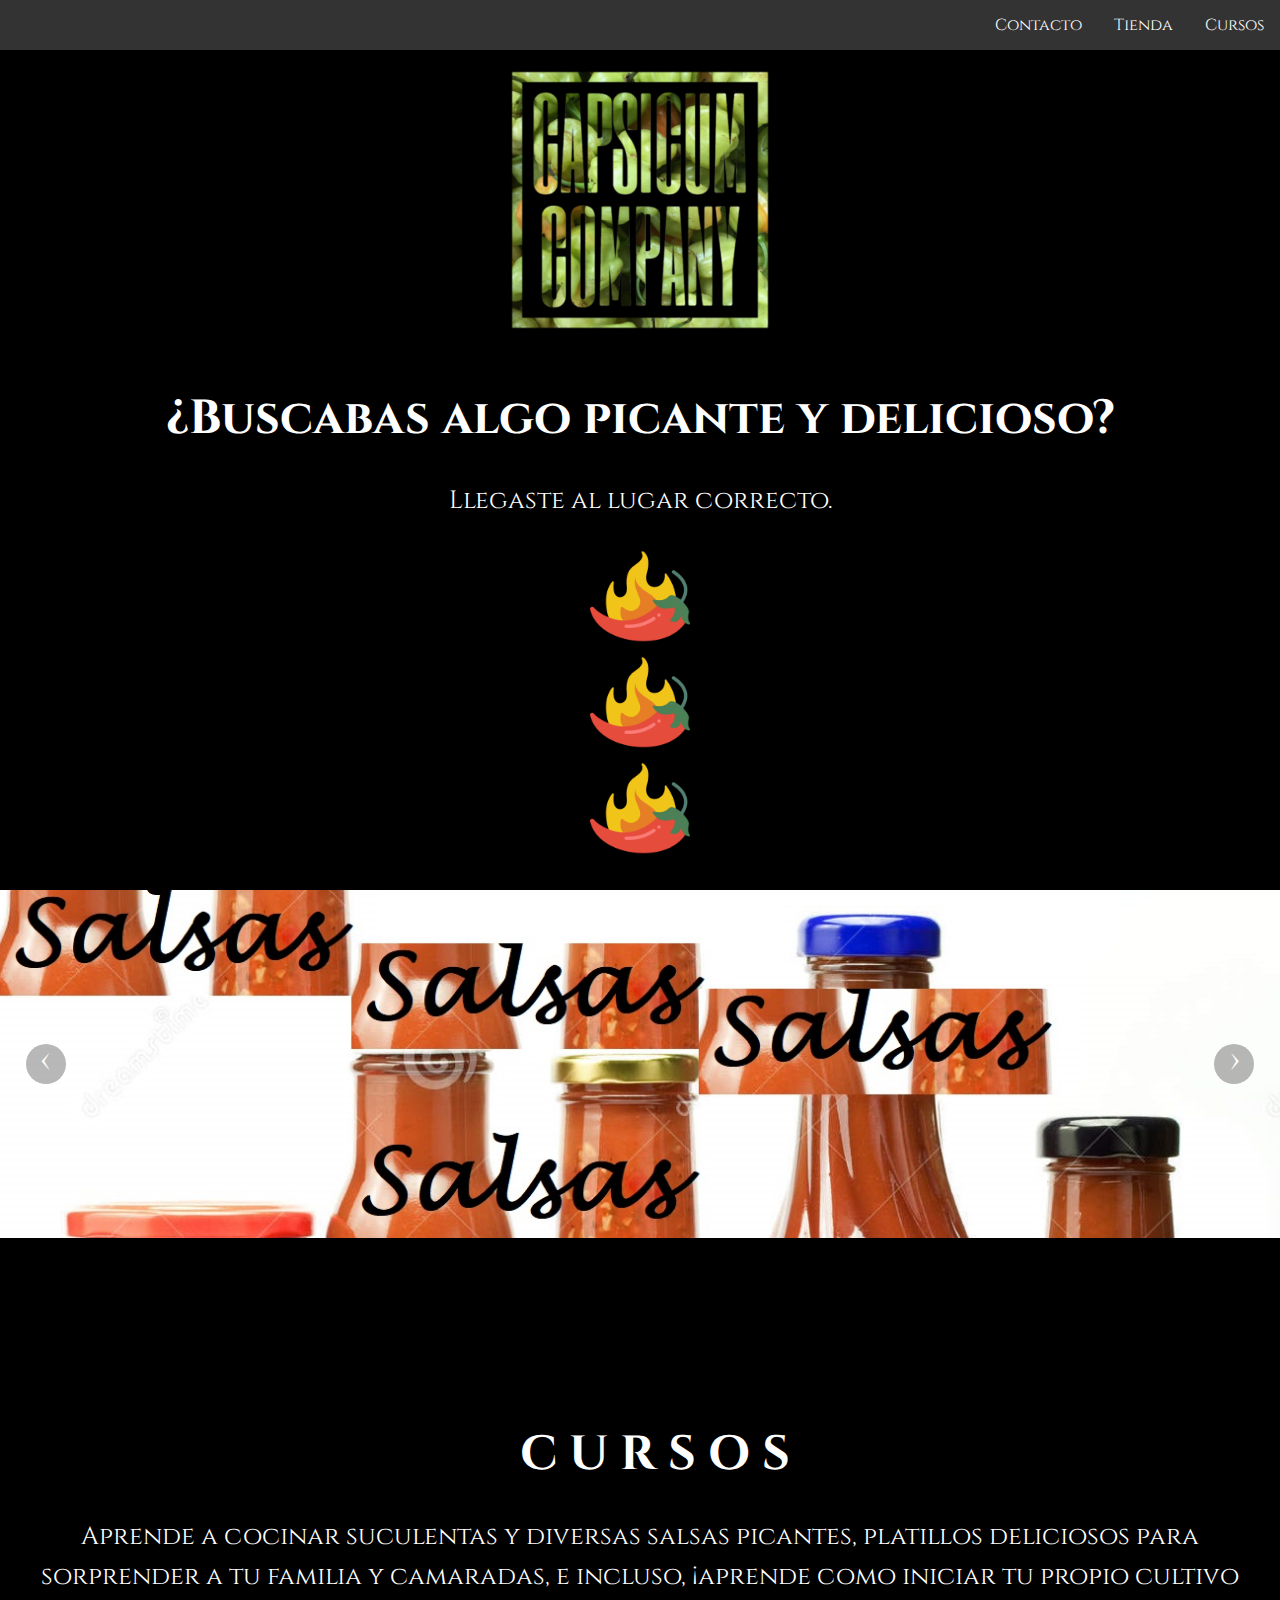
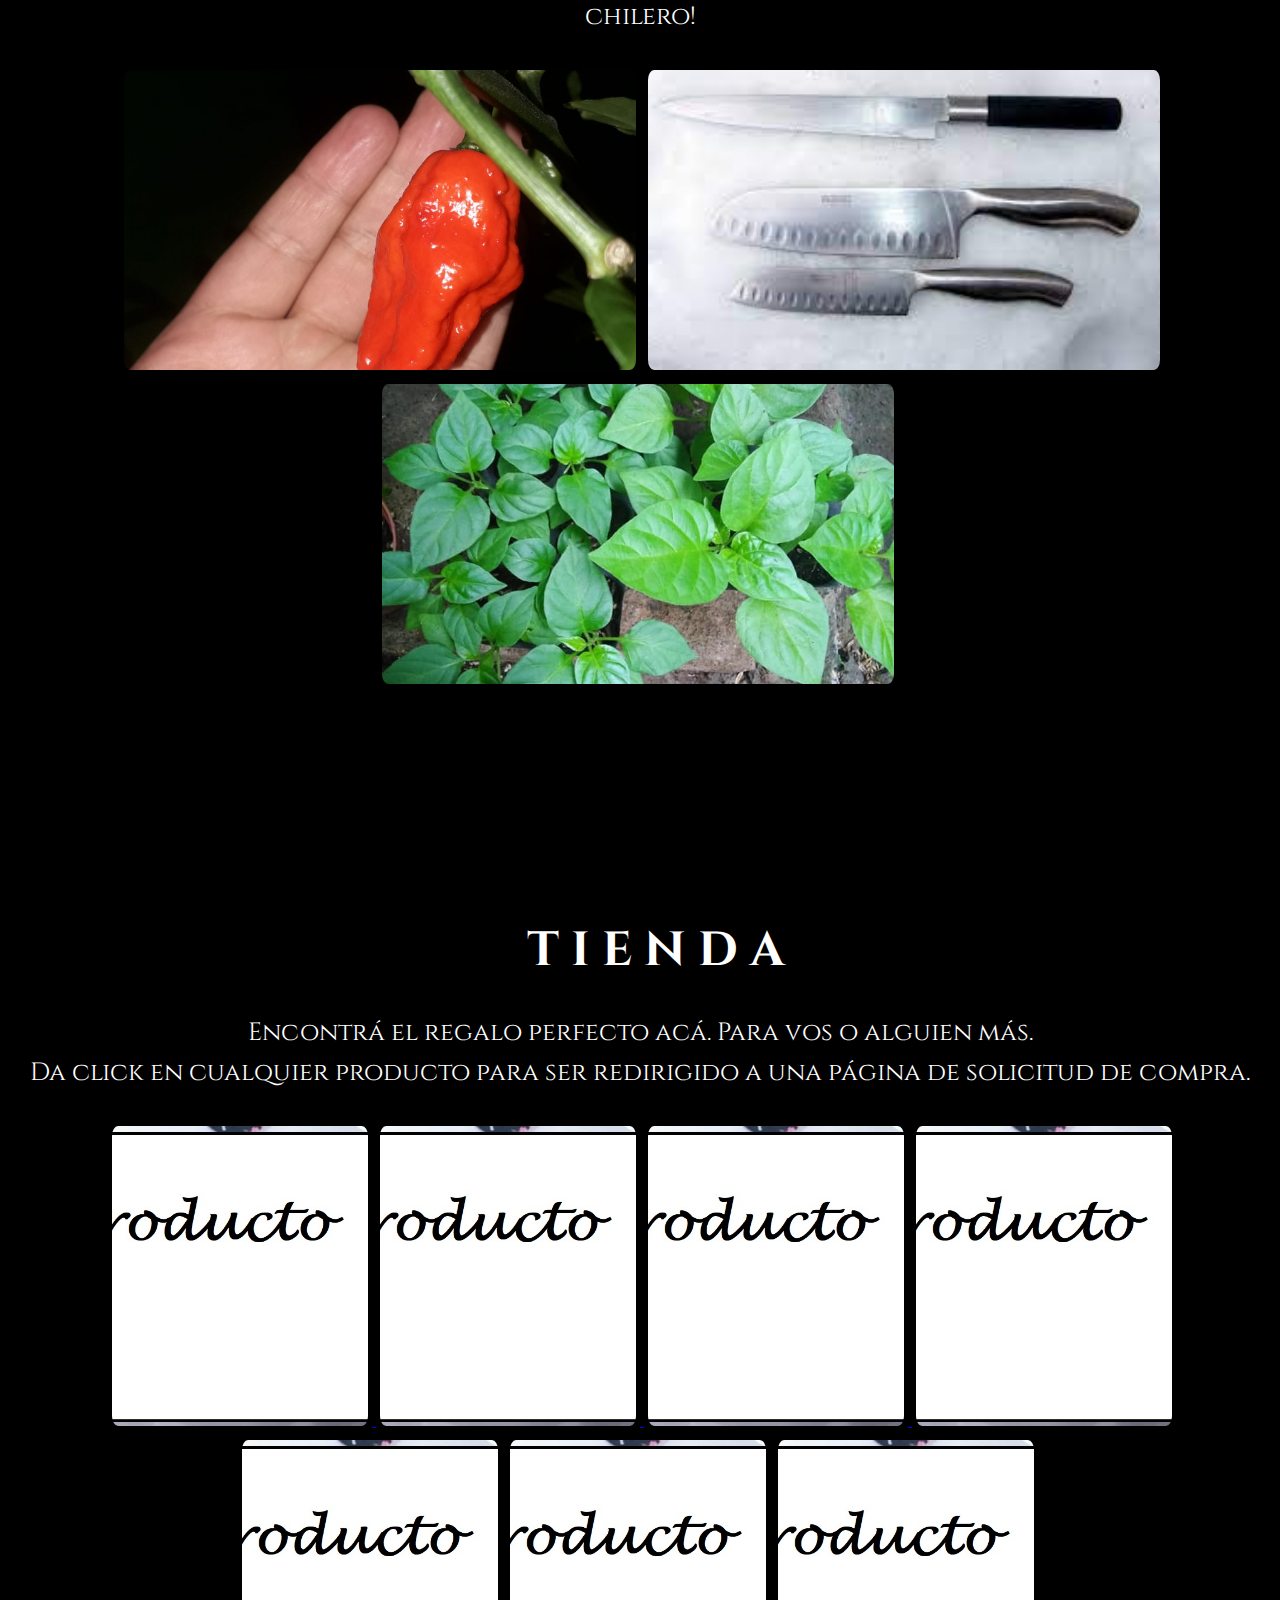
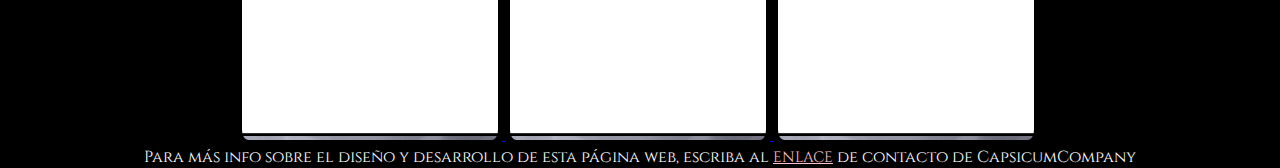
<file: index.html>
<!DOCTYPE html>
<html lang="es">

<head>

	<meta charset="UTF-8">
	<meta name="viewport" content="width=device-width, initial-scale=1.0">
	<meta http-equiv="X-UA-Compatible" content="ie=edge">
	<meta name="description" content="Página sobre productos de CapsicumCompany, compañia enfocada en productos picantes">
	<title>CapsicumCompany</title>
	<link rel="stylesheet" href="estilosCC.css">
	<link rel="preconnect" href="https://fonts.googleapis.com"><link rel="preconnect" href="https://fonts.gstatic.com" crossorigin><link href="https://fonts.googleapis.com/css2?family=Cinzel&display=swap" rel="stylesheet">
</head>

<body>

	<header id="header">
	<ul>
			<li><a href="#cursosDiv" rel="noopener noreferrer">Cursos</a></button>
			</li>
				<li>
				<a href="#tiendaDiv" rel="noopener noreferrer">Tienda</a></button>
				</li>
				<li>
				<a href="contacto.html" target="_blank"
							rel="noopener noreferrer">Contacto</a></button>
							</li>
							</ul>

	</header>
	<div class="barraLogo"><img src="imgs\logoCC.jpg" class="logo" id="logoCC"></div>

	<div style="margin-right: 30px;">
		<h1 id="top">¿Buscabas algo picante y delicioso?</h1>
	</div>
	<p>Llegaste al lugar correcto.</p>

	<div class="barraLogo">

		<img src="imgs\chileCayendo.png" alt="chile rojo en llamas cayendo" class="cayendo1"><br>
		<img src="imgs\chileCayendo.png" alt="chile rojo en llamas cayendo" class="cayendo1"><br>
		<img src="imgs\chileCayendo.png" alt="chile rojo en llamas cayendo" class="cayendo1"><br>

	</div>

	<section>

		<html>

		<body>
			<div class="slide">
				<div class="slide-inner">
					<input class="slide-open" type="radio" id="slide-1" name="slide" aria-hidden="true" hidden=""
						checked="checked">
					<div class="slide-item">
						<img src=imgs\salsaGenerica2.jpg>
					</div>
					<input class="slide-open" type="radio" id="slide-2" name="slide" aria-hidden="true" hidden="">
					<div class="slide-item">
						<img src=imgs\salesgenericas.jpg>
					</div>
					<input class="slide-open" type="radio" id="slide-3" name="slide" aria-hidden="true" hidden="">
					<div class="slide-item">
						<img src=imgs\Semillas.jpg>
					</div>

					<label for="slide-3" class="slide-control prev control-1">‹</label>
					<label for="slide-2" class="slide-control next control-1">›</label>
					<label for="slide-1" class="slide-control prev control-2">‹</label>
					<label for="slide-3" class="slide-control next control-2">›</label>
					<label for="slide-2" class="slide-control prev control-3">‹</label>
					<label for="slide-1" class="slide-control next control-3">›</label>
					
				</div>
			</div>
			<br><br><br><br><br><br><br>

			<section>
				<div id="cursosDiv"></div>
				<div id="cursos">
				<h1> C U R S O S</h1>
				<p>Aprende a cocinar suculentas y diversas salsas picantes, platillos deliciosos para sorprender a tu familia y
					camaradas, e incluso, ¡aprende como iniciar tu propio cultivo chilero!</p>
						<div id="gallery">
						<img class="zoom" src="imgs\fantasma.jpg">
						<img class="zoom" src="imgs\cuchillos.jpg">
						<img class="zoom" src="imgs\plantasVerdesMedianas.jpg">
						</div>
						</div>
			</section>
			
			<br><br><br><br><br><br><br><br><br>

			<section>
			<div id="tiendaDiv"></div>
			<div id="tienda">
			<h1>T I E N D A</h1>
			<p>Encontrá el regalo perfecto acá. Para vos o alguien más.<br>Da click en cualquier producto para ser redirigido a una página de solicitud de compra.</p>
			</div>
			<div>

<div id="galleryTienda">
						<a href="https://bit.ly/comprarEnCapsicumCompany"><img class="zoom"  src="imgs\productoejemplo.jpg"> </a>
						<a href="https://bit.ly/comprarEnCapsicumCompany"><img class="zoom"  src="imgs\productoejemplo.jpg"> </a>
						<a href="https://bit.ly/comprarEnCapsicumCompany"><img class="zoom"  src="imgs\productoejemplo.jpg"> </a>
						<a href="https://bit.ly/comprarEnCapsicumCompany"><img class="zoom"  src="imgs\productoejemplo.jpg"> </a>
						<a href="https://bit.ly/comprarEnCapsicumCompany"><img class="zoom"  src="imgs\productoejemplo.jpg"> </a>
						<a href="https://bit.ly/comprarEnCapsicumCompany"><img class="zoom"  src="imgs\productoejemplo.jpg"> </a>
						<a href="https://bit.ly/comprarEnCapsicumCompany"><img class="zoom"  src="imgs\productoejemplo.jpg"> </a>
						</div>



			<!--
	<section id="recetas">
		<div id="tofuPicanton"></div>
		<h1>R e c e t a s</h1>
		<h3><span>Tofu picantón </span> <img src="icons\tofu.png" class="icon"></h3>
		<p>Delicioso tofu cocinado al sartén, con un toque ahumado y picante, fácil de acompañar de unas papitas fritas o
			ensalada.</p>
		<p><b>Ingredientes:</b>
		<ul>
			<li>1 bloque tofu firme.</li>
			<li>3 cucharadas maicena.</li>
			<li>2 cucharadas salsa de soya.</li>
			<li>1 cucharada paprika.</li>
			<li>1 cucharadita de aceite.</li>
			<li>1 cucharadita Sal Picante Bajo CapsicumCompany.</li>
			<li>Suficiente aceite para freír.</li>
		</ul>
		</p>
		<p>Proceso:
		<ol>
			<li>Exprima la mayor cantidad posible de líquido del tofu. Puede dejarlo en medio de dos plato con algo de peso
				encima, unos 30 a 60 minutos.</li>
			<li>Parta el bloque de tofu en cuatro partes y lo coloca en una bandeja apenas más grande que su tamaño. El
				envase donde viene el tofu suele funcionar muy bien. Vierta la salsa de soya sobre el tofu junto a la
				cucharadita de aceite, procurando que todo el tofu quede cubierto. Deje reposar al menos media hora. </li>
			<li>Después del marinado del tofu, coloque la maicena, paprika y <b>Sal Picante Bajo CapsicumCompany</b> en un
				plato plano. Escurra ligeramente el tofu de ser necesario, y cubra cada lado de las cuatro porciones con la
				mezcla. Coloque aceite en un sartén y caliéntelo a punto de fritura.</li>
			<li>Fría cada lado del tofu hasta que dar dorado, y después coloque las piezas sobre papel absorbente, deje
				enfriar un poco, y listo para comer.</li>
		</ol>
		</p>
		<div id="fruticasPicantes"></div><br>

		<h3><span>Fruticas picantes </span> <img src="icons\frutas.png" class="icon"></h3>
		<p>Esta receta es la más sencilla de todas y la que lleva menos ingredientes. Perfecta para cualquier hora del
			día, excepcional para días calurosos</p>
		<p>Ingredientes:
		<ul>
			<li>1 naranja.</li>
			<li>1 piña pequeña.</li>
			<li>1/2 sandía mediana</li>
			<li>Sal Picante Medio CapsicumCompany.</li>
		</ul>
		</p>
		<p>Proceso:
		<ol>
			<li>Lave las frutas, para después quitarles la cáscara.</li>
			<li>Parta las frutas en trozos de un bocado.</li>
			<li>Coloque en un plato plano y espolvoree con <b>Sal Picante Medio de CapsicumCompany. </b>A disfrutar.</li>
		</ol>
		</p>
		<div id="sopaMisoLa"></div><br>

		<h3><span>Sopa Miso Là </span> <img src="icons\sopaMiso.png" class="icon"></h3>
		<p>Una sopa caliente de origen chino, exquisita y llena de umami. En pinyin Là significa
			<span>Picante</span>.<br>Esta receta, ajustada para dos porciones, puede usarse como caldo para acompañar
			ramen.</p>
		<p>Ingredientes:
		<ul>
			<li>2 tazas de caldo vegetal.</li>
			<li>2 cucharadas de miso.</li>
			<li>1/4 taza cebollino picado.</li>
			<li>8 hongos shitakes secos</li>
			<li>2 cucharadas de Mezcla Herbal Asiática CapsicumCompany</li>
		</ul>
		</p>
		<p>Proceso:
		<ol>
			<li>Coloque el caldo, miso, shitakes y cebollino en una olla y lleve a punto de hervor, manteniendo durante 5
				minutos.</li>
			<li>Apague el fuego y agregue la <b>Mezcla Herbal Asiática CapsicumCompany.</b> Remueva ligeramente para
				incorporar todos los ingredientes.</li>
			<li>Sirva en platos hondos, opcionalmente acompañado de algas nori o tofu.</li>
		</ol>
		</p>
		<div id="pancitoAromático"></div><br>

		<h3><span>Pancito aromático </span> <img src="icons\pancito.png" class="icon"></h3>
		<p>En las mañanas o tardes, un buen pancito nos alegra la vida.<br></p>
		<p>Ingredientes:
		<ul>
			<li>150g prefermento levadura o Masa madre.</li>
			<li>500g de harina.</li>
			<li>250ml de agua.</li>
			<li>10g de sal</li>
			<li>3 cucharadas de Mezcla Herbal Pizzera CapsicumCompany.</li>
		</ul>
		</p>
		<p>Proceso:
		<ol>
			<li>En un recipiente hondo mezcle primero el agua y prefermento. Después agregue la harina y sal. Mezcle todos
				los ingredientes. Deje reposar 30 minutos.</li>
			<li>Pasados los 30 minutos agregue la <b> Mezcla Herbal Pizzera CapsicumCompany</b>. Amase incorporando, y deje
				reposar 30 minutos más.</li>
			<li>Después de este segundo reposo, dele forma al pan y empiece a precalentar el horno a 200°c durante 20
				minutos. Mientras se calienta el horno, el pan seguirá creciendo un poco.</li>
			<li>Introduzca el pan en el horno, mantenga la temperatura 200°c durante 45 minutos o hasta que el pan esté
				listo.</li>
			<li>Saque del horno, deje enfriar. Ahora si, todo listo para un café o jugo de zanahoria.</li>
		</ol>
		</p>
		<div id="ziti"></div><br>

		<h3><span>Ziti en salsa blanca </span> <img src="icons\pasta.png" class="icon"></h3>
		<p>Este platillo con un twist picante será ideal para el cumpleaños de su mejor amigo o sorprender a su mamá en su
			nueva vida independiente. Además, es la cena ideal para cualquier fin de quincena.<br></p>
		<p>Ingredientes:
		<ul>
			<li>1 paquete pasta tipo ziti.</li>
			<li>2 tazas de leche de coco.</li>
			<li>4 cucharadas de harina de trigo.</li>
			<li>1 cucharadita de nuez moscada.</li>
			<li>1 cucharadita de sal</li>
			<li>Mezcla Herbal Pizzera CapsicumCompany, al gusto.</li>
		</ul>
		</p>
		<p>Proceso:
		<ol>
			<li>Coloque en una olla mediana la 1 1/2 taza de leche de coco, nuez moscada y sal. Empiece a calentar a fuego
				medio.</li>
			<li>En un recipiente aparte mezcle la restante leche de coco con la harina, disolviendo cualquier grumo.
				Agregue esta mezcla a la olla calentándose.</li>
			<li>Cuando la salsa empiece a hervir, mantenga la temperatura 3 minutos, luego apague el fuego y coloque
				aparte.</li>
			<li>Cocine el paquete de pasta como indiquen sus instrucciones. Cuando la pasta esté lista, retire del agua y
				mezcle con la salsa blanca ya lista.</li>
			<li>Sirva y espolvoree <b>Mezcla Herbal Pizzera CapsicumCompany </b>al gusto.</li>
		</ol>
		</p>
	</section>
	</div>
	<div id="barraLogo"><img src="imgs\logoCC.jpg" class="logo" style="width: 200px; height: auto;">
	</div><br> -->

			<footer>Para más info sobre el diseño y desarrollo de esta página web, escriba al 
				<a href= "https://docs.google.com/forms/d/e/1FAIpQLSehFCwFs7TQNAnHaQsDtDucJM8AaaGtD4UVXuAoq1ZoWYNmJw/viewform?usp=sf_link"
			target="_blank" rel="noopener noreferrer" style="font-size: 15px; color: pink;">ENLACE</a> de contacto de
				CapsicumCompany</footer>
		</body>

		</html>
</file>
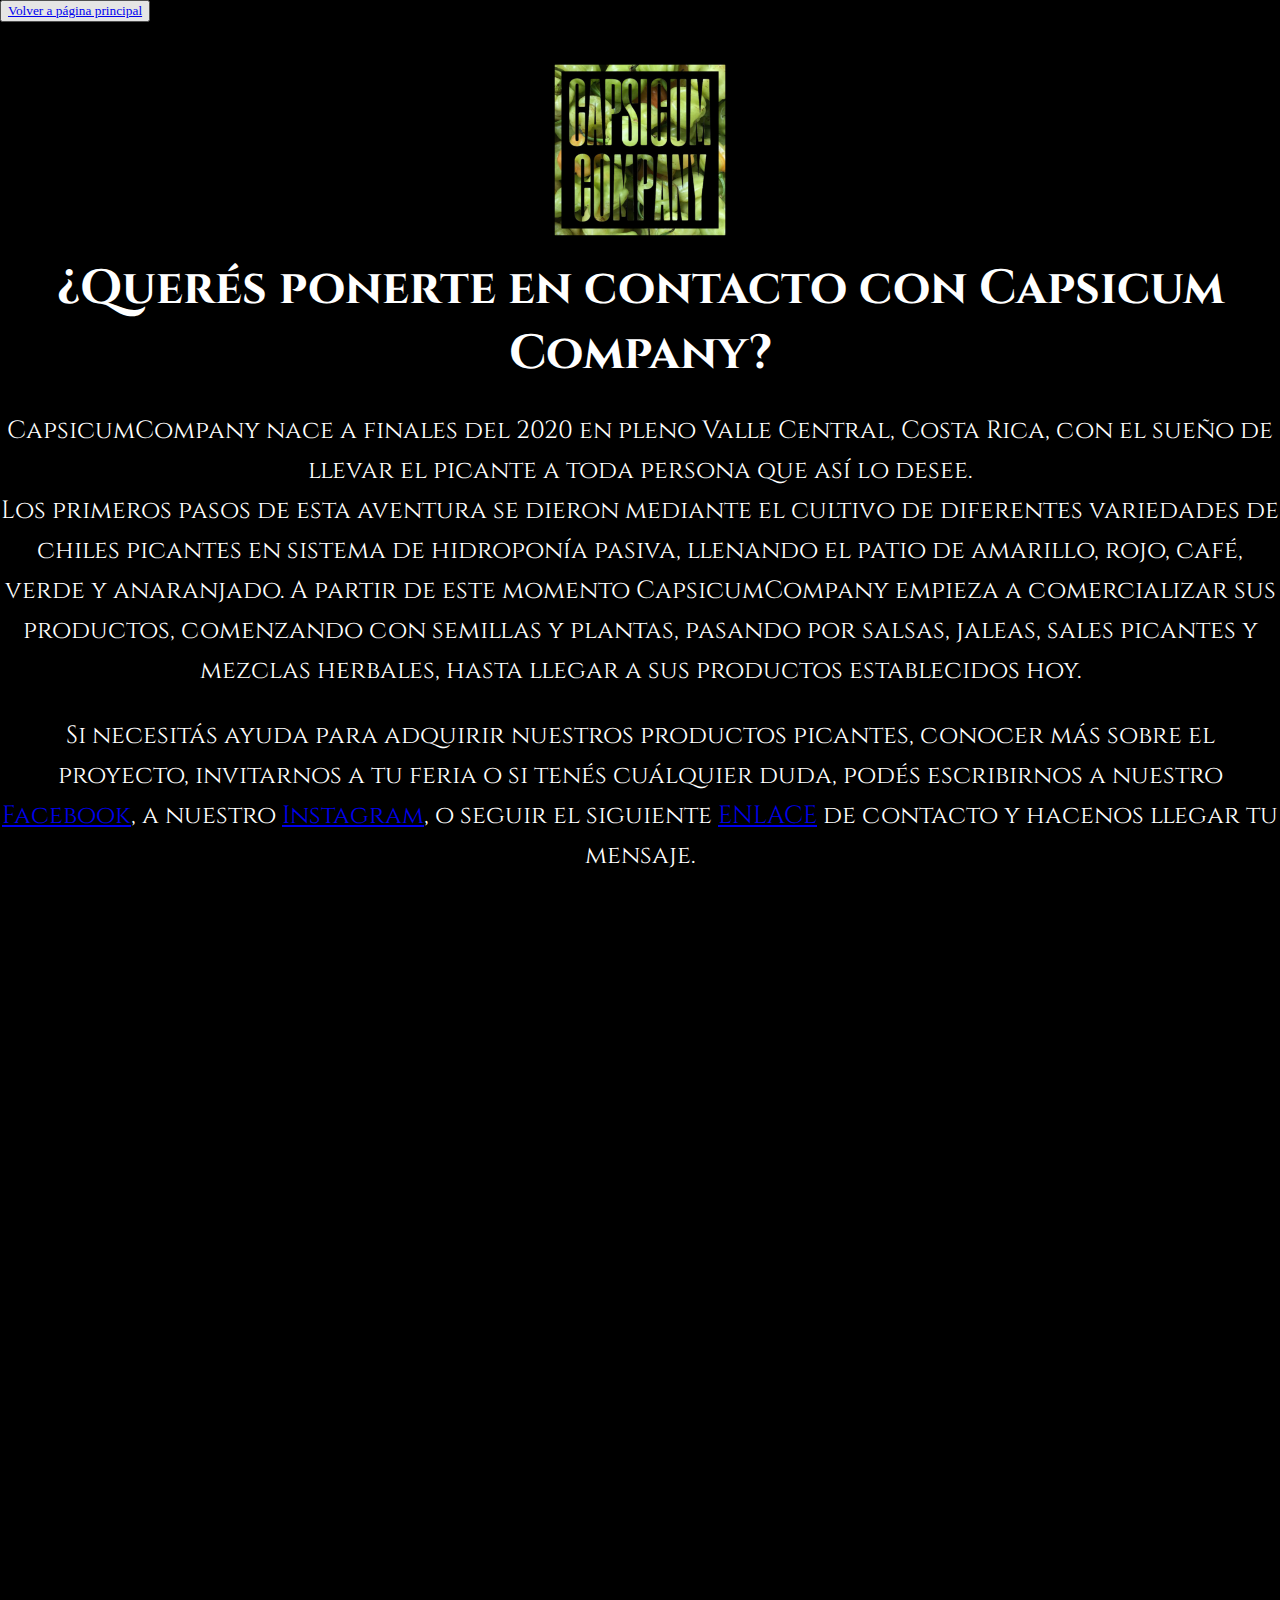
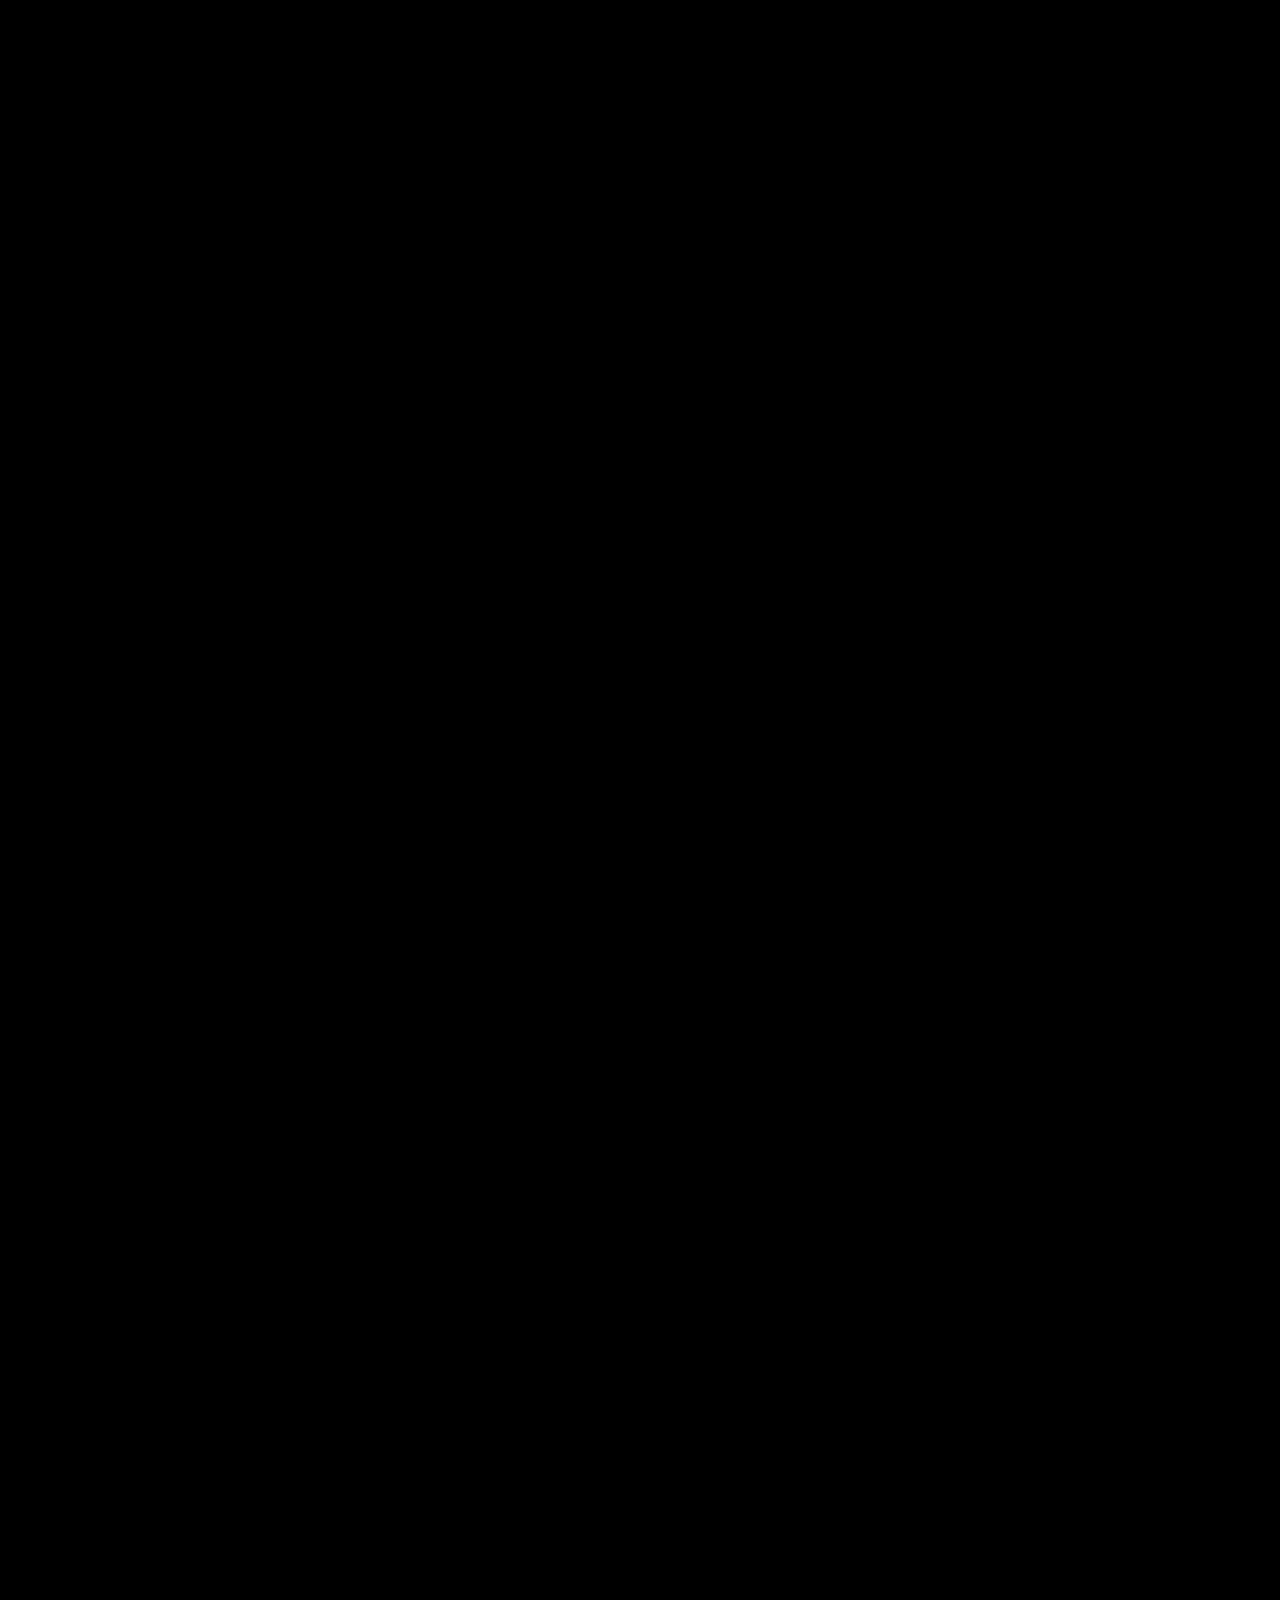
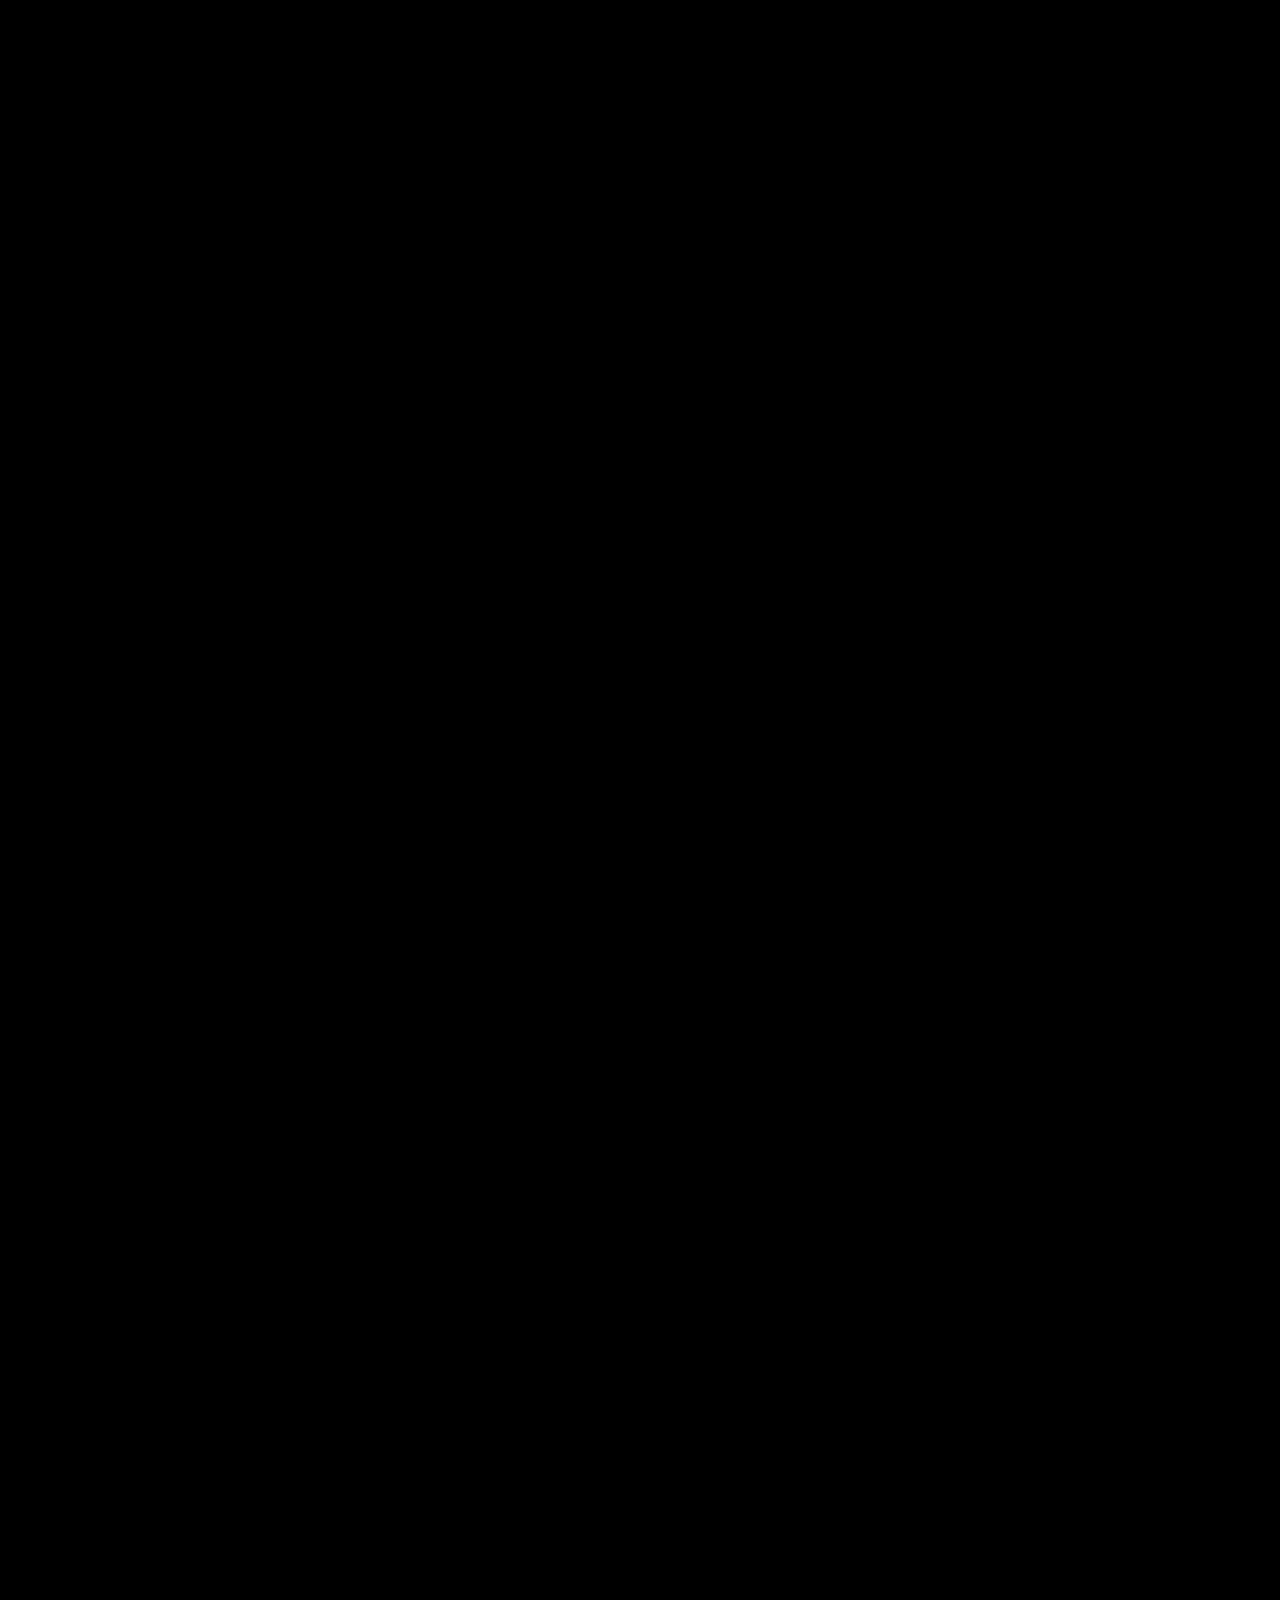
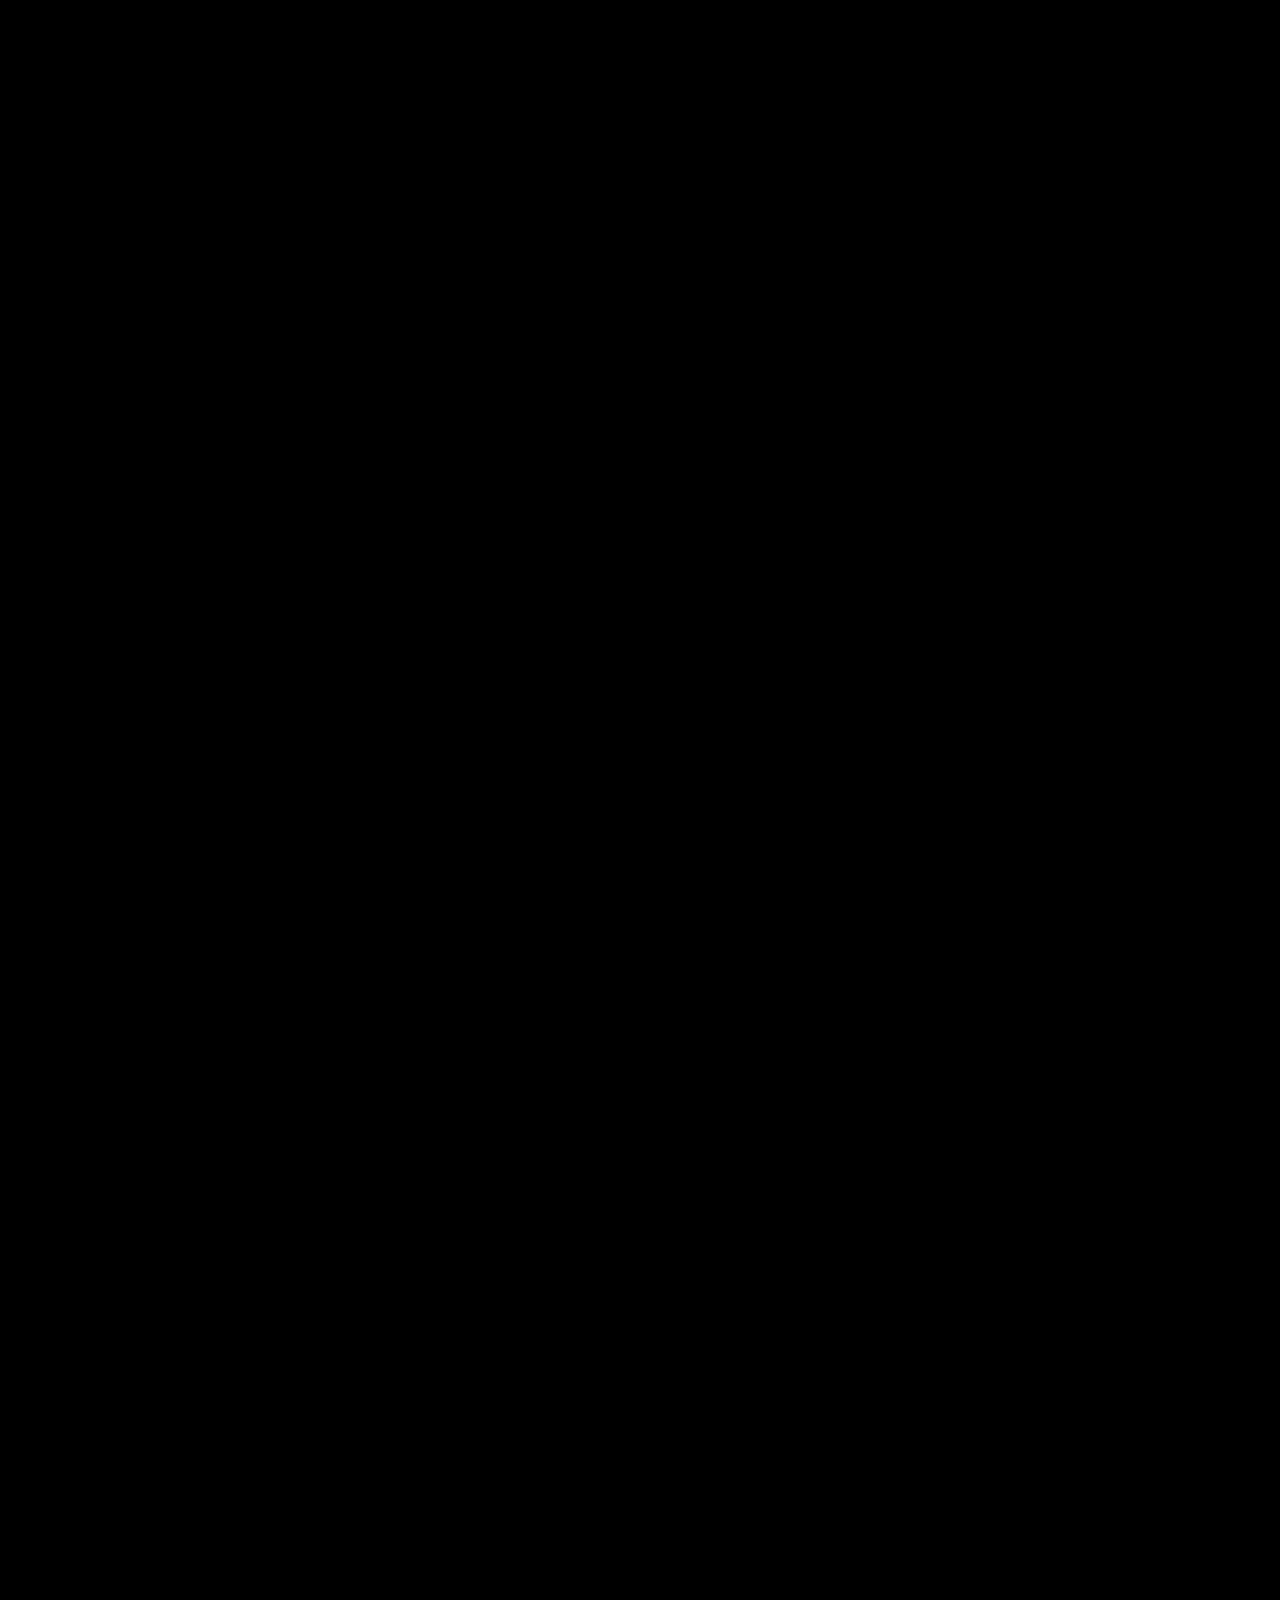
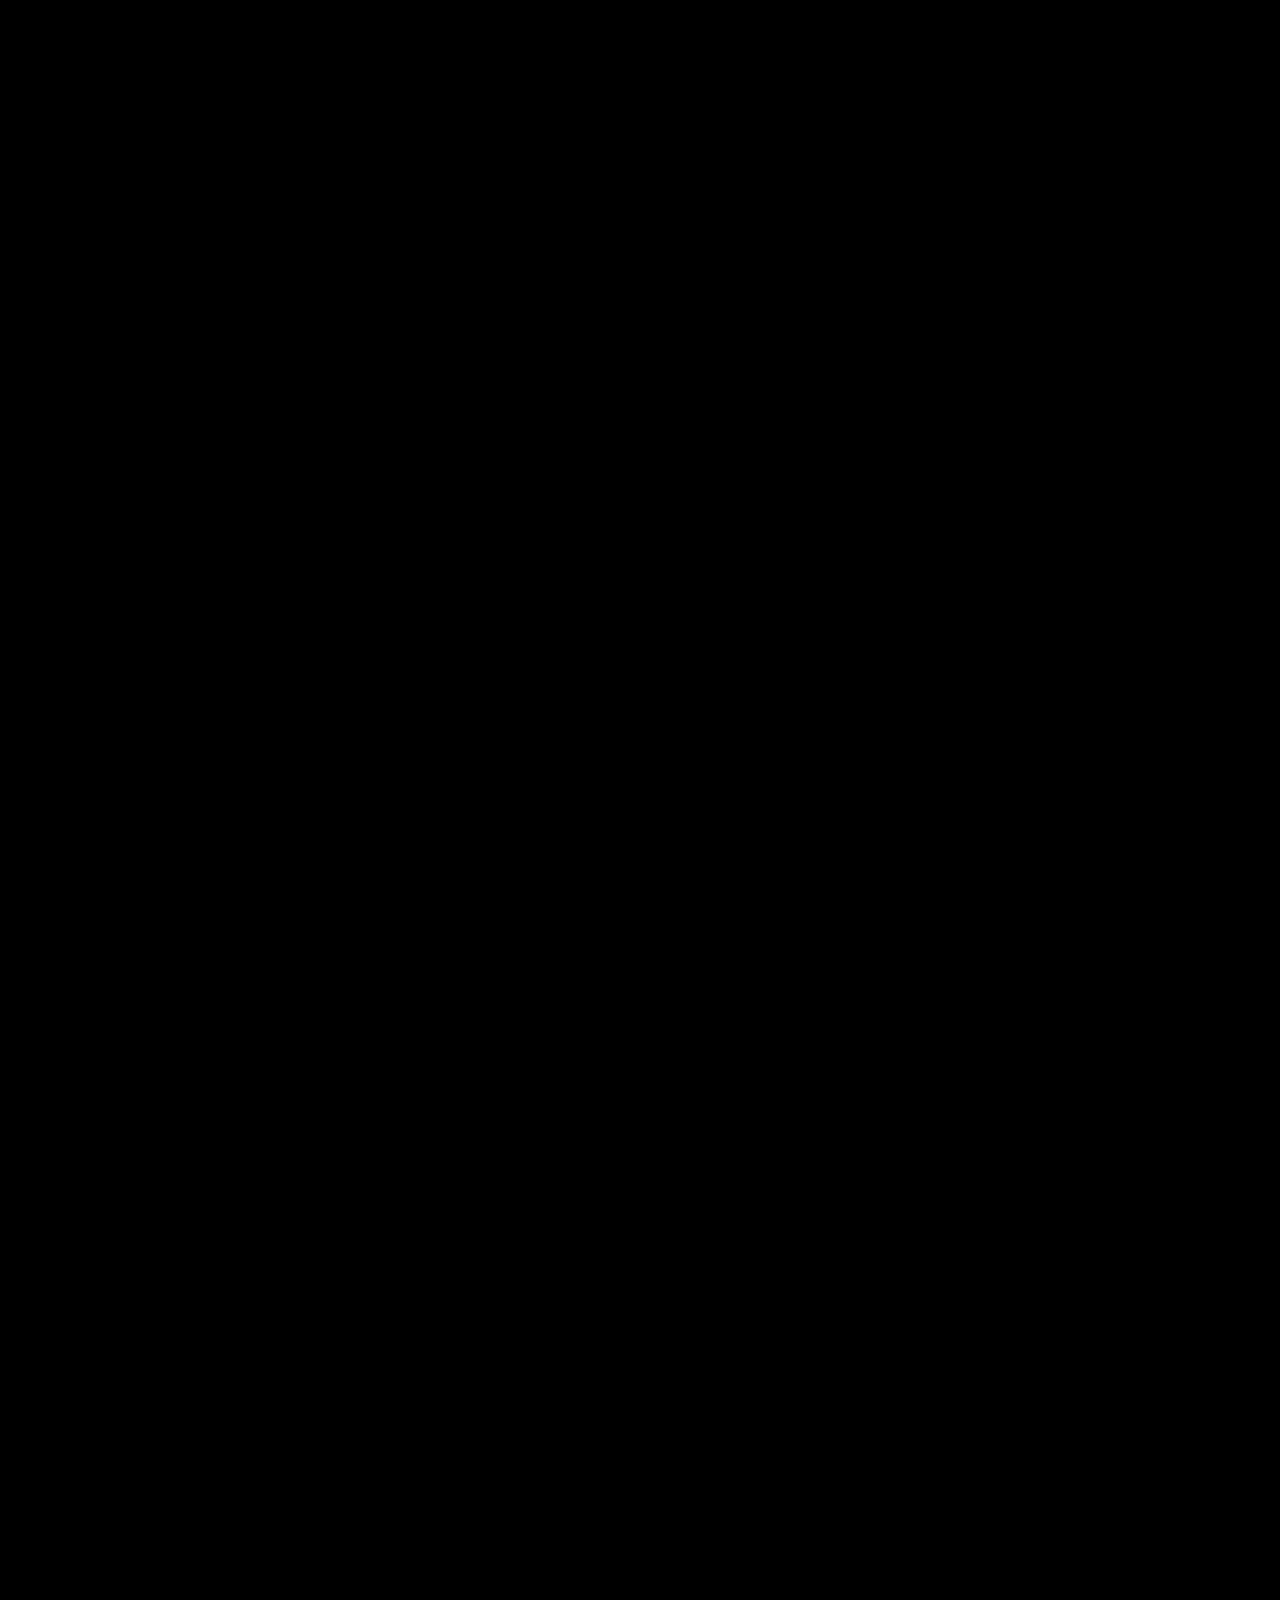
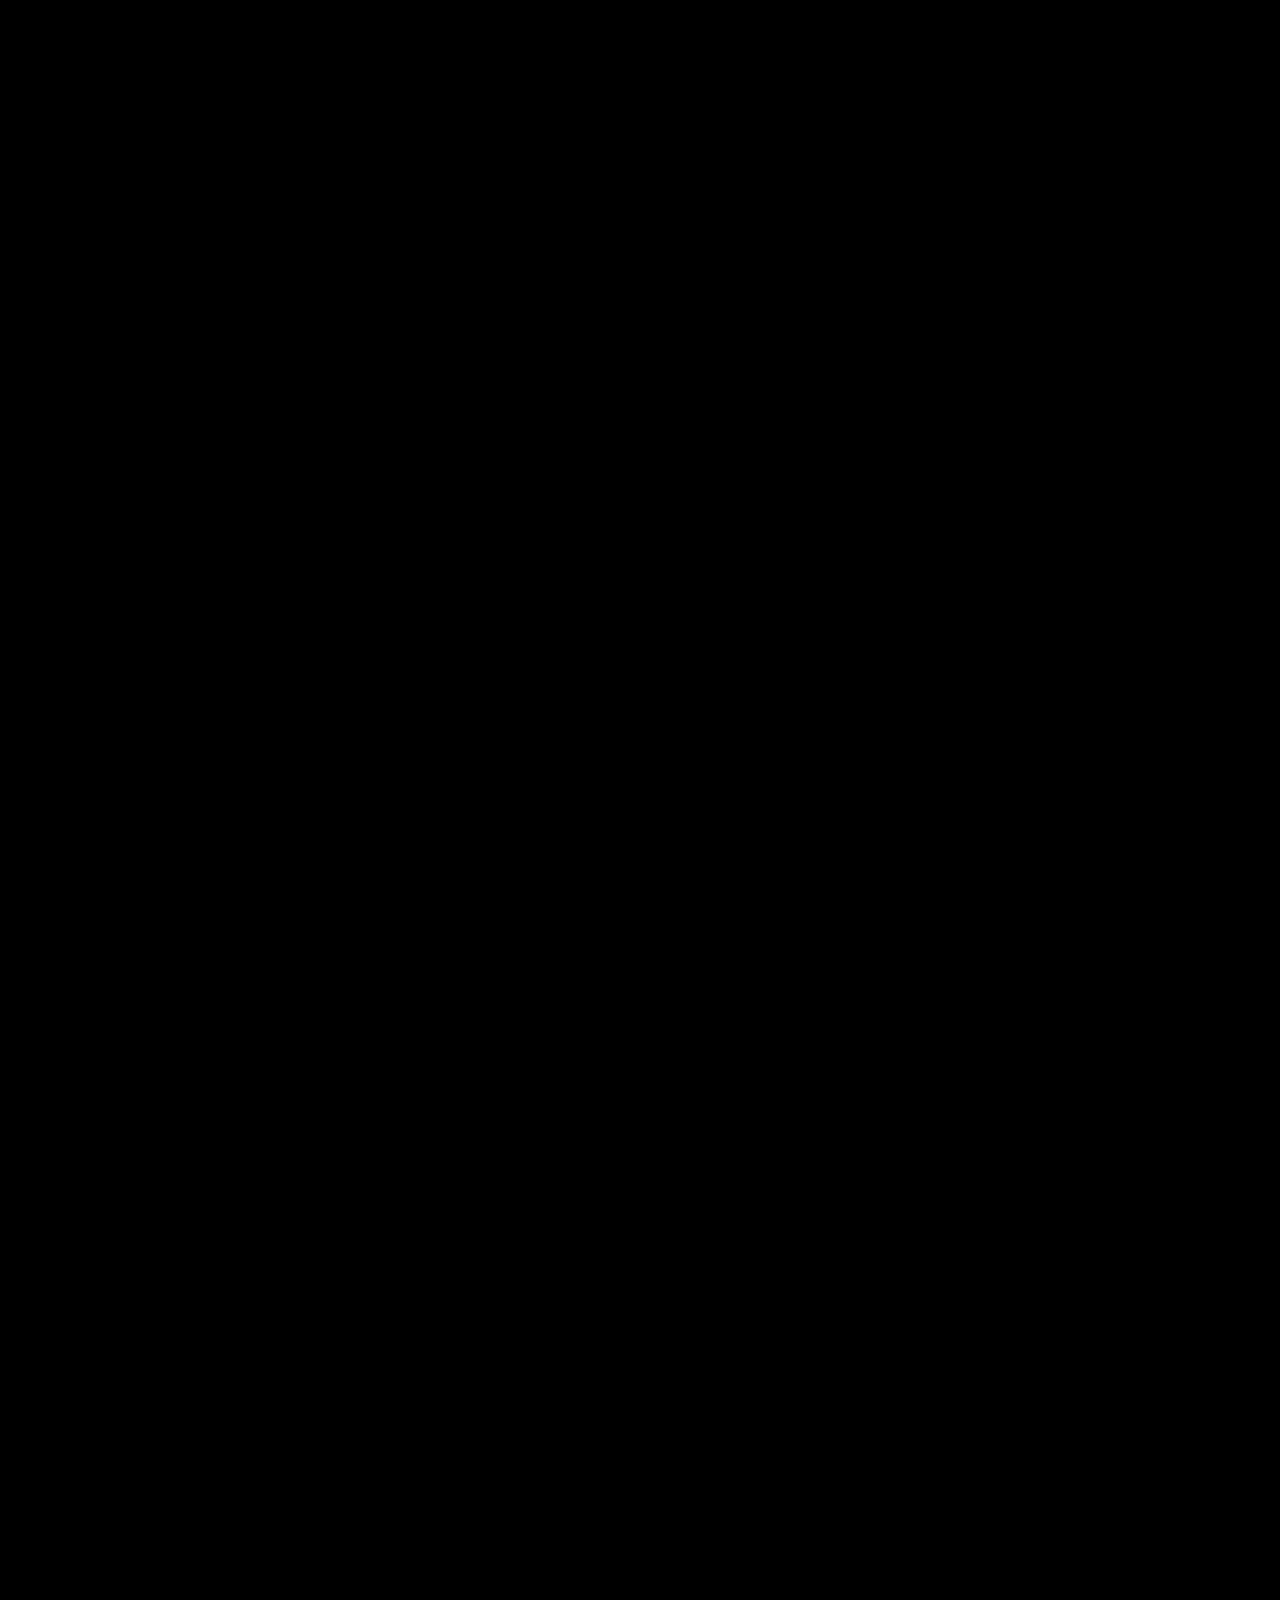
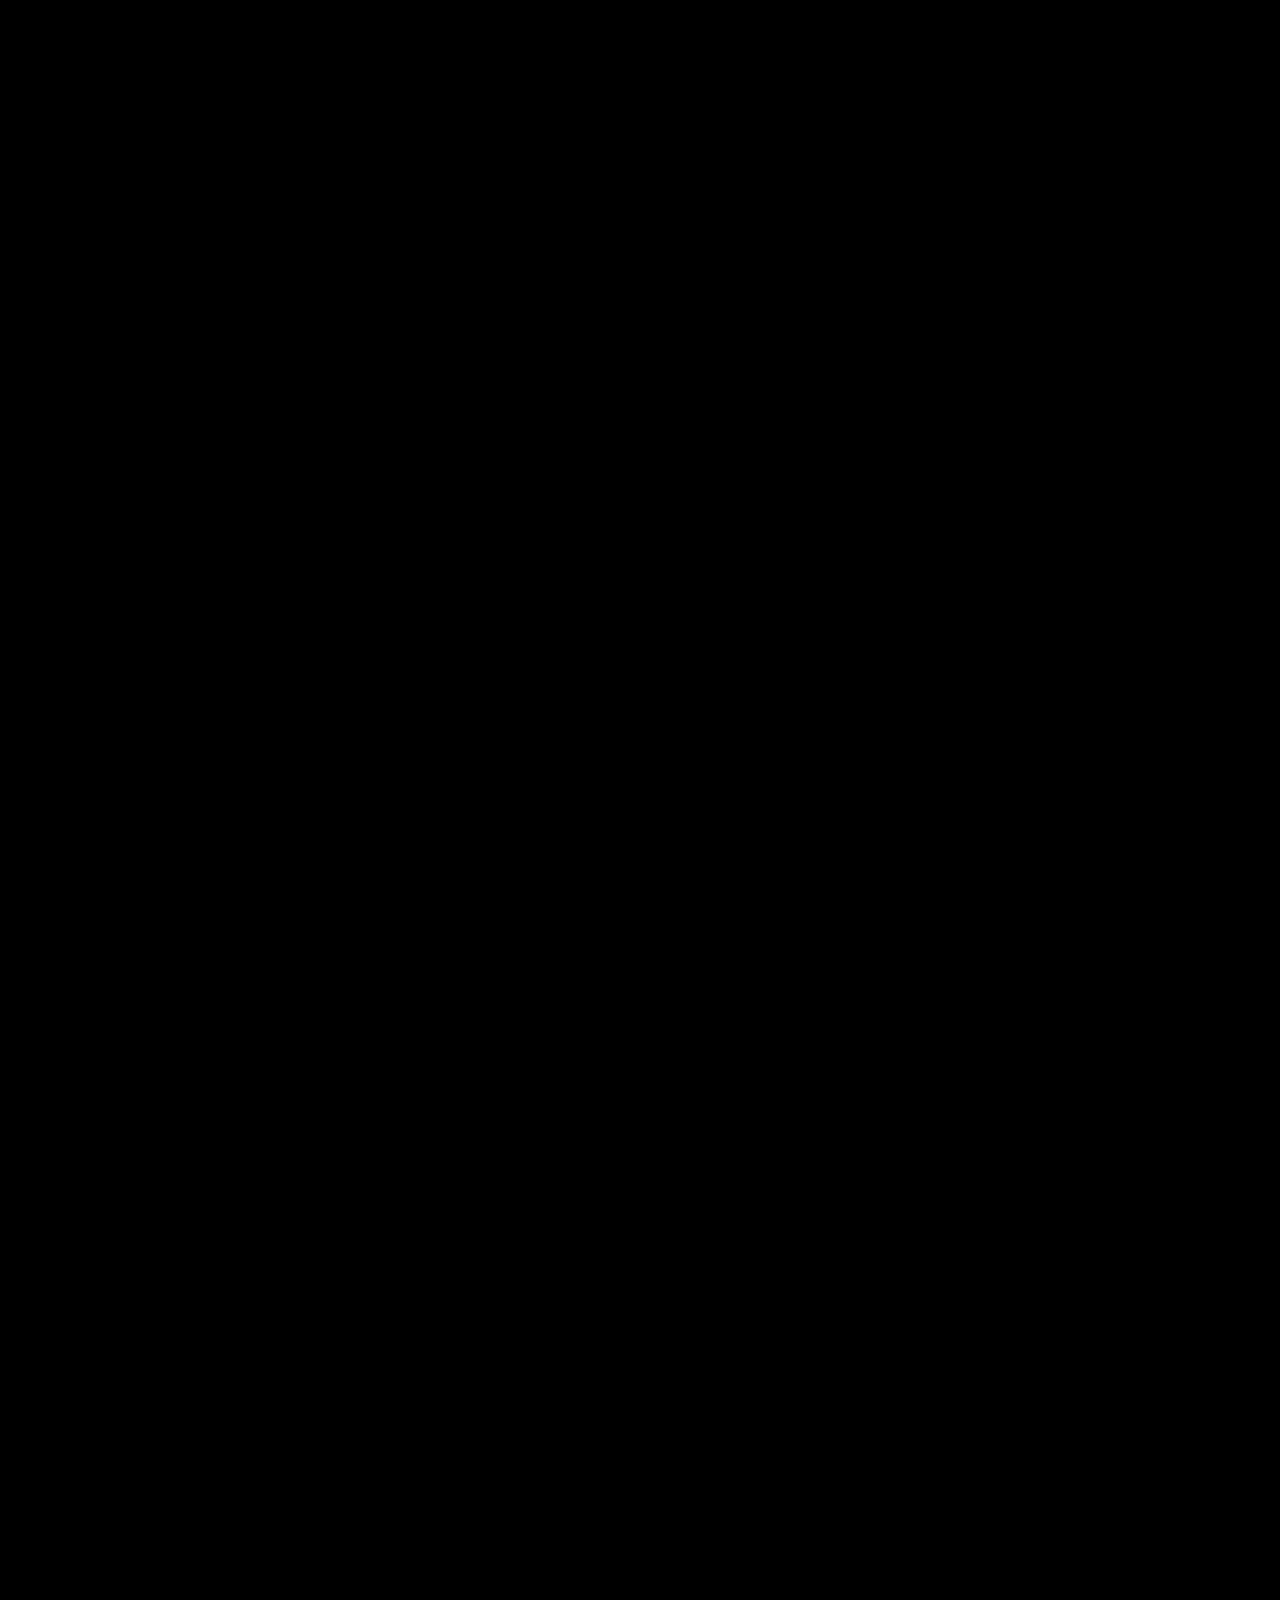
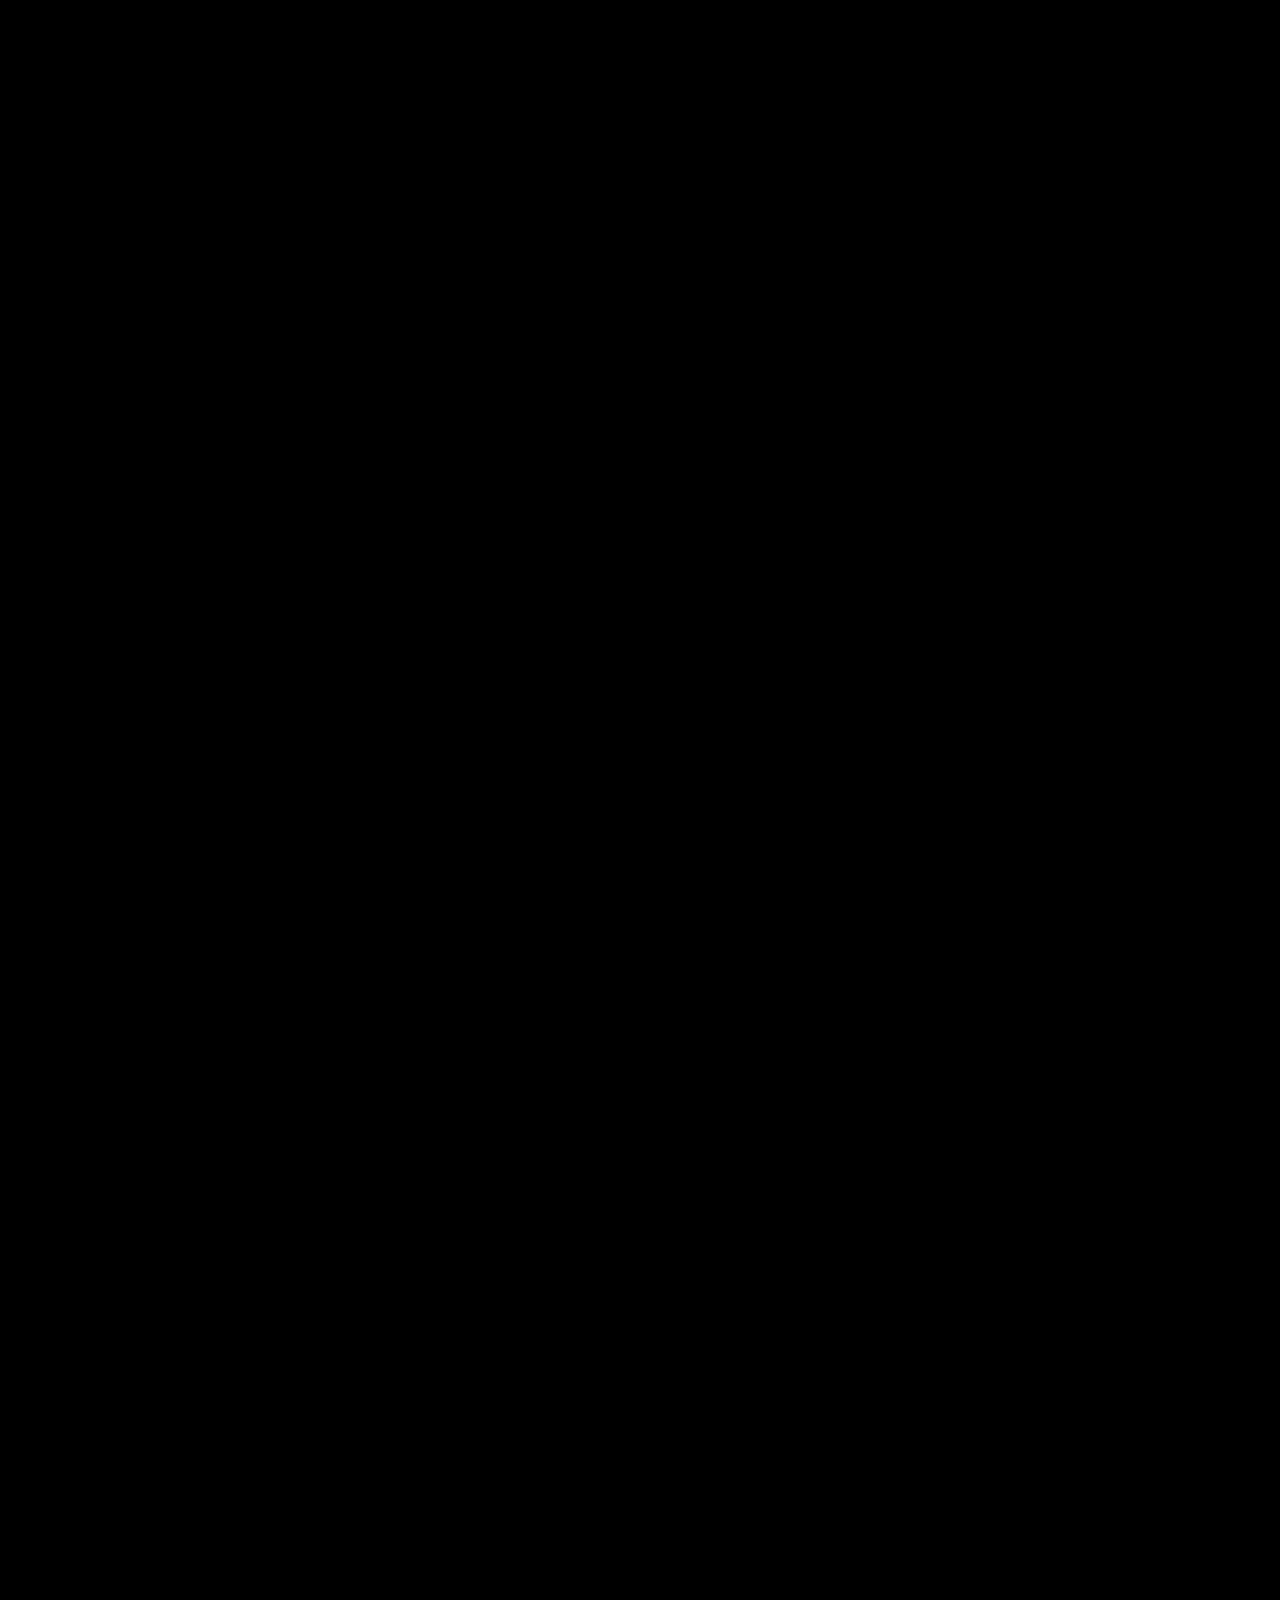
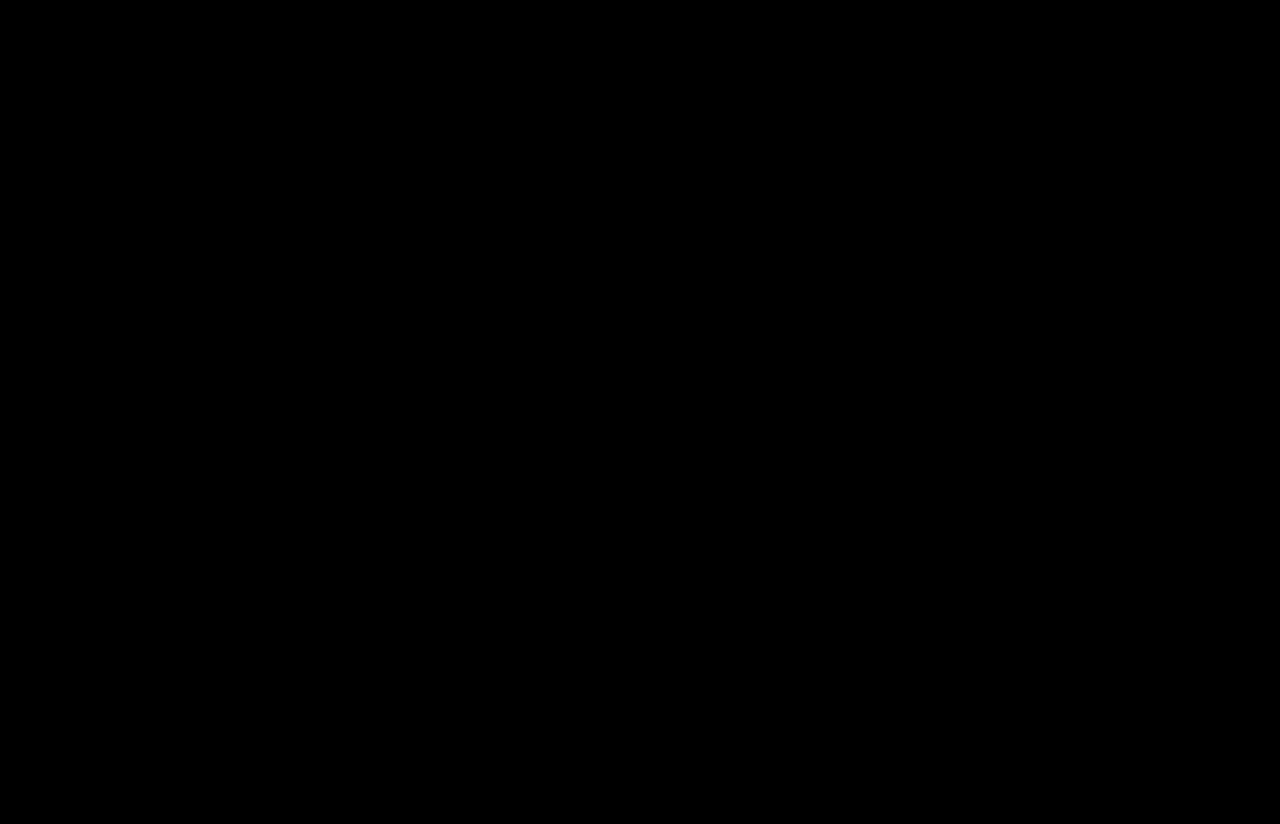
<file: contacto.html>
<!DOCTYPE html>
<html lang="es">

<head>

	<meta charset="UTF-8">
	<meta name="viewport" content="width=device-width, initial-scale=1.0">
	<meta http-equiv="X-UA-Compatible" content="ie=edge">
	<meta name="description"
		content="Página sobre productos de CapsicumCompany, compañia enfocada en productos picantes">
	<title>CapsicumCompany</title>
	<link rel="stylesheet" href="estilosCC.css">
	<link rel="preconnect" href="https://fonts.googleapis.com"><link rel="preconnect" href="https://fonts.gstatic.com" crossorigin><link href="https://fonts.googleapis.com/css2?family=Cinzel&display=swap" rel="stylesheet">

</head>

<body>
	<header>
		<div>
			<button class="volver"><a href="indexCC.html" rel="noopener noreferrer" class="volverA">Volver a página
					principal</a></button>
		</div>
		<div id="barraLogo"><img src="imgs\logoCC.jpg" class="logo" style="width: 200px; height: auto;"></div>
	</header>
	<h1 style="margin: auto;">¿Querés ponerte en contacto con Capsicum Company?</h1>

	<section id="descripción">
		<p>CapsicumCompany nace a finales del 2020 en pleno Valle Central, Costa Rica, con el sueño de llevar el
			picante a toda persona que así lo desee.<br>Los primeros pasos de esta aventura se dieron mediante el
			cultivo de diferentes variedades de chiles picantes en sistema de hidroponía pasiva, llenando el
			patio de amarillo, rojo, café, verde y anaranjado. A partir de este momento
			CapsicumCompany empieza a comercializar sus productos, comenzando con semillas y plantas, pasando por
			salsas, jaleas, sales picantes y mezclas herbales, hasta llegar a sus productos establecidos hoy.
		</p>
	</section>

	<p>Si necesitás ayuda para adquirir nuestros productos picantes, conocer más sobre el proyecto, invitarnos a tu feria o si tenés cuálquier duda, podés escribirnos a nuestro <a href="https://www.facebook.com/capscompproject" target="_blank"
			rel="noopener noreferrer">Facebook</a>, a nuestro <a href="https://www.instagram.com/capsicum_company/"
			target="_blank" rel="noopener noreferrer">Instagram</a>, o seguir el siguiente <a
			href="https://docs.google.com/forms/d/e/1FAIpQLSehFCwFs7TQNAnHaQsDtDucJM8AaaGtD4UVXuAoq1ZoWYNmJw/viewform?usp=sf_link"
			target="_blank" rel="noopener noreferrer">ENLACE</a> de contacto y hacenos llegar tu mensaje.</p>
	<br><br><br><br><br><br><br><br><br><br><br><br><br><br><br><br><br><br><br><br><br><br><br><br><br><br><br><br><br><br><br><br><br><br><br><br><br><br><br><br><br><br><br><br><br><br><br><br><br><br><br><br><br><br><br><br><br><br><br><br><br><br><br><br><br><br><br><br><br><br><br><br><br><br><br><br><br><br><br><br><br><br><br><br><br><br><br><br><br><br><br><br><br><br><br><br><br><br><br><br><br><br><br><br><br><br><br><br><br><br><br><br><br><br><br><br><br><br><br><br><br><br><br><br><br><br><br><br><br><br><br><br><br><br><br><br><br><br><br><br><br><br><br><br><br><br><br><br><br><br><br><br><br><br><br><br><br><br><br><br><br><br><br><br><br><br><br><br><br><br><br><br><br><br><br><br><br><br><br><br><br><br><br><br><br><br><br><br><br><br><br><br><br><br><br><br><br><br><br><br><br><br><br><br><br><br><br><br><br><br><br><br><br><br><br><br><br><br><br><br><br><br><br><br><br><br><br><br><br><br><br><br><br><br><br><br><br><br><br><br><br><br><br><br><br><br><br><br><br><br><br><br><br><br><br><br><br><br><br><br><br><br><br><br><br><br><br><br><br><br>
	<h6>Si mencionás que llegaste hasta acá, y el siguiente código [Carcajada42], al hacer tu primera compra mediante el
		<a href=https://bit.ly/comprarEnCapsicumCompany
			target="_blank" rel="noopener noreferrer" style="font-size: 20px; color: black;">ENLACE</a> de contacto, tenés
		un 15% de descuento en tu primera.
	<h6>
	<br><br><br><br><br><br><br><br><br><br><br><br><br><br><br><br><br><br><br><br><br><br><br><br><br><br><br><br><br><br><br><br><br><br><br><br><br><br><br><br><br><br><br><br><br><br><br><br><br><br><br><br><br><br><br><br><br><br><br><br><br><br><br><br><br><br><br><br><br><br><br><br><br><br><br><br><br><br><br><br><br><br><br><br><br><br><br><br><br><br><br><br><br><br><br><br><br><br><br><br><br><br><br><br><br><br><br><br><br><br><br><br><br><br><br><br><br><br><br><br><br><br><br><br><br><br><br><br><br><br><br><br><br><br><br><br><br><br><br><br><br><br><br><br><br><br><br><br><br><br><br><br><br><br><br><br><br><br><br><br><br><br><br><br><br><br><br><br><br><br><br><br><br><br><br><br><br><br><br><br><br><br><br><br><br><br><br><br><br><br><br><br><br><br><br><br><br><br><br><br><br><br><br><br><br><br><br><br><br><br><br><br><br><br><br><br><br><br><br><br><br><br><br><br><br><br><br><br><br><br><br><br><br><br><br><br><br><br><br><br><br><br><br><br><br><br>
	

</body>

</html>
</file>
<file: estilosCC.css>
body {
	color: rgb(255, 255, 255);
	margin: 0px;
	background-color: black;
	font-family: 'Cinzel', serif;
	text-align: center;
}

h6{
	font-family: 'Press Start 2P', cursive;
	font-size: 15px;
	line-height: 1.8;
	color: black;
}
h6:hover{
	background-color: white;
}

h1{
	font-family: 'Cinzel', serif;
	margin: 30px auto 30px 30px;
	font-size: 48px;
}

h2{
	font-family: Lusitana, serif;
	font-size: 40px;
}

h3{
	font-size: 27px;
}

p{
	font-size: 25px;
	line-height: 1.6;
}

#header{
	position: fixed;
	display: flex;
	width: 100%;
}

ul {
  list-style-type: none;
  margin: 0;
  padding: 0;
  overflow: hidden;
  background-color: #333;
  position: fixed;
  top: 0;
  width: 100%;
}

li {
  float:right;
}

li a {
  display: block;
  color: white;
  text-align: center;
  padding: 14px 16px;
  text-decoration: none;
}

li a:hover:not(.active) {
  background-color: #111;
}

.logo{
	margin-top: 50px;
	width: 300px;
	height: 300px;
}


.zoom {
transition: transform .2s;/*Esto inicia la funcion de animación zoom*/
}
 
.zoom:hover {
transform: scale(1.1);/*Este :hover hace la animación de zoom sobre las imgs*/
}


#gallery {  /*Esta es una galeria flex reponsiva */
	display:inline;
	flex-direction: row;
	flex-wrap: wrap;
	justify-content: center;
	align-items: center;
	padding: 0 4px;
}

#gallery img{
	width: 40%;
	height: 300px;
	object-fit: cover;
	margin-top: 8px;
	padding: 0 4px;
	border-radius: 10px;
} 

#galleryTienda {  /*Esta es una galeria flex reponsiva */
	display:inline;
	flex-direction: row;
	flex-wrap: wrap;
	justify-content: center;
	align-items: center;
	padding: 0 4px;
}

#galleryTienda img{
	width: 20%;
	height: 300px;
	object-fit: cover;
	margin-top: 8px;
	padding: 0 4px;
	border-radius: 10px;
} 

.cayendo1{
	width: 100px;
	height: 100px;
}

.volver{
	color: black;
	position: fixed;
	display: flex;
	font-family: Cormorant SC, serif;
}

.volverA:visited:visited{
	color: black; /* Esto mantiene el color negro del enlace aunque ya se haya visitado*/
}


.slide {
  position: relative;
  box-shadow: 0px 1px 6px rgba(0, 0, 0, 0.64);
  margin-top: 26px;
  }

.slide-inner {
position:relative;
overflow: hidden;
width: 100%;
  height: calc( 300px + 3em);
}

  .slide-open:checked + .slide-item {
  position: static;
  opacity: 100;
}

            .slide-item {
                position: absolute;
                opacity: 0;
                -webkit-transition: opacity 0.6s ease-out;
                transition: opacity 0.6s ease-out;
            }

            .slide-item img {
                display: block;
                height: auto;
                max-width: 100%;
            }

            .slide-control {
                background: rgba(0, 0, 0, 0.28);
                border-radius: 50%;
                color: #fff;
                cursor: pointer;
                display: none;
                font-size: 40px;
                height: 40px;
                line-height: 35px;
                position: absolute;
                top: 50%;
                -webkit-transform: translate(0, -50%);
                cursor: pointer;
                -ms-transform: translate(0, -50%);
                transform: translate(0, -50%);
                text-align: center;
                width: 40px;
                z-index: 10;
            }

            .slide-control.prev {
                left: 2%;
            }

            .slide-control.next {
                right: 2%;
            }

            .slide-control:hover {
                background: rgba(0, 0, 0, 0.8);
                color: #aaaaaa;
            }

            #slide-1:checked ~ .control-1,
            #slide-2:checked ~ .control-2,
            #slide-3:checked ~ .control-3 {
                display: block;
            }

            .slide-indicador {
                list-style: none;
                margin: 0;
                padding: 0;
                position: absolute;
                bottom: 2%;
                left: 0;
                right: 0;
                text-align: center;
                z-index: 10;
            }

            .slide-indicador li {
                display: inline-block;
                margin: 0 5px;
            }

            .slide-circulo {
                color: #828282;
                cursor: pointer;
                display: block;
                font-size: 35px;
            }

            .slide-circulo:hover {
                color: #aaaaaa;
            }

            #slide-1:checked ~ .control-1 ~ .slide-indicador 
                 li:nth-child(1) .slide-circulo,
            #slide-2:checked ~ .control-2 ~ .slide-indicador 
                  li:nth-child(2) .slide-circulo,
            #slide-3:checked ~ .control-3 ~ .slide-indicador 
                  li:nth-child(3) .slide-circulo {
                color: #428bca;
            }

            @media (max-width:420px){
  #galleryTienda img{
	width: 40%;
	height: 300px;
	object-fit: cover;
	margin-top: 8px;
	padding: 0 4px;
	border-radius: 10px;
} 
}
</file>
